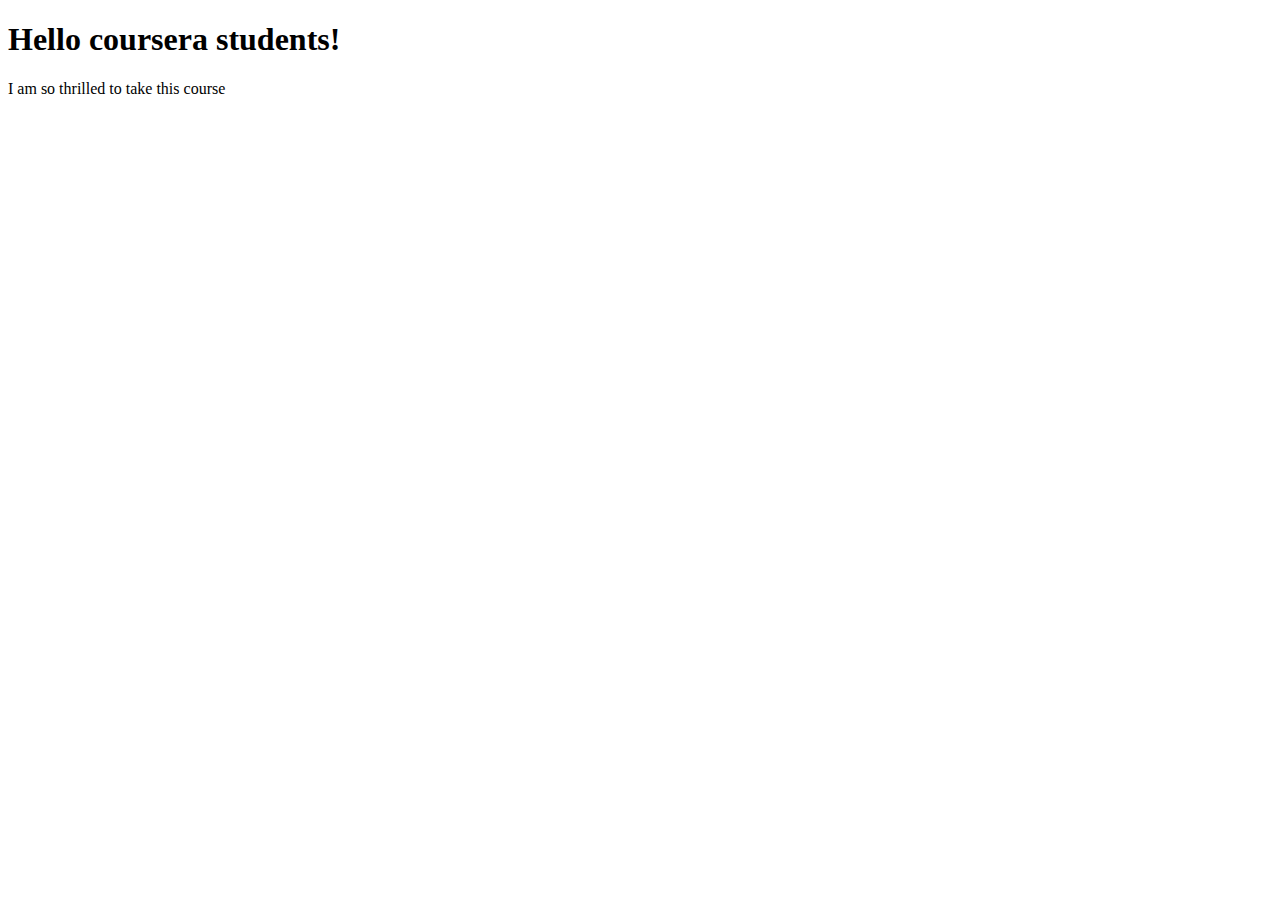
<file: index.html>
<!DOCTYPE html>
<html>
  <head>
    <meta charset="utf-8">
    <title>Hello Html</title>
  </head>
  <body>
    <h1>Hello coursera students!</h1>
    <p>I am so thrilled to take this course </p>
  </body>
</html>
</file>
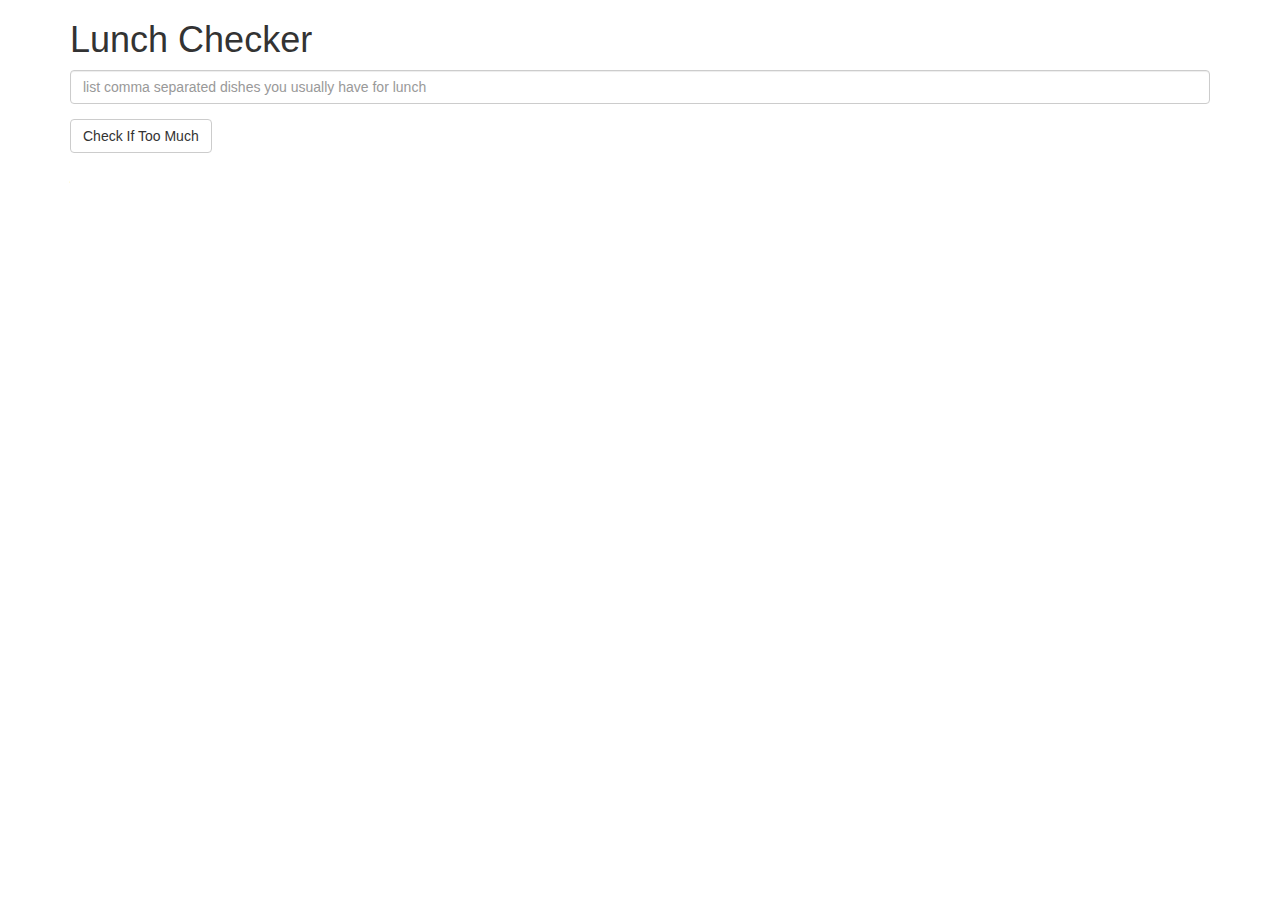
<file: module1-solution/index.html>
<!doctype html>
<html lang="en" ng-app='LunchCheck'>
  <head>
    <title>Lunch Checker</title>
    <meta name="viewport" content="width=device-width, initial-scale=1">
    <link rel="stylesheet" href="styles/bootstrap.min.css">
    <script src="angular.min.js"></script>
    <script src="app.js"></script>
    <style>
      .message { font-size: 1.3em; font-weight: bold; }
    </style>
  </head>
<body >
   <div class="container" ng-controller='LunchCheckController'>
     <h1>Lunch Checker</h1>

         <div class="form-group">
             <input id="lunch-menu"
                    type="text"
                    placeholder="list comma separated dishes you usually have for lunch"
                    class="form-control"
                    ng-model='lunchMenu'>
         </div>
         <div class="form-group">
             <button class="btn btn-default"
                     ng-click='lunchCheckerBtn();'>
                     Check If Too Much
             </button>
         </div>
         <div class="form-group message">
           {{msg}}
           <!-- Your message can go here. -->
         </div>
   </div>

</body>
</html>
</file>
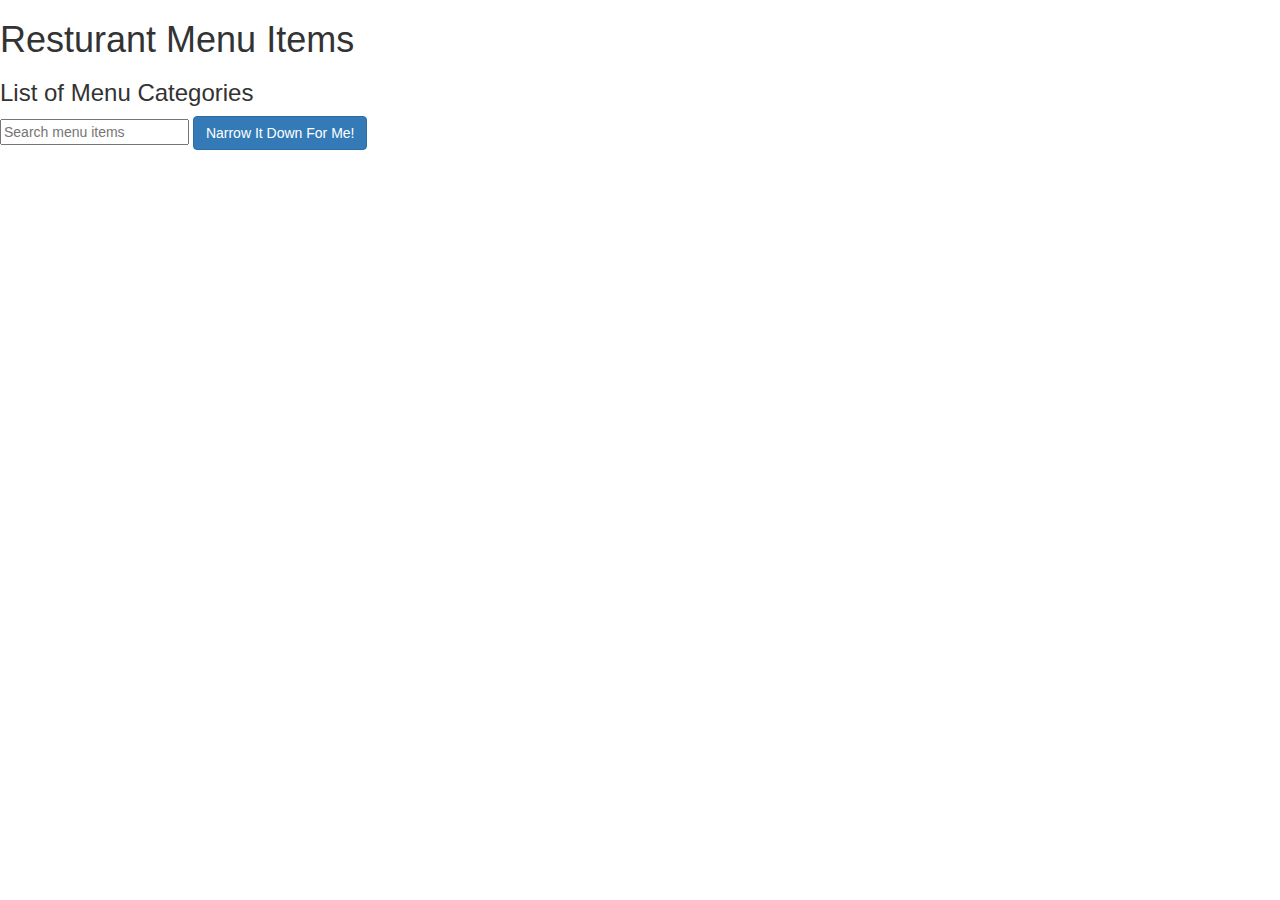
<file: module3-solution/index.html>
<!DOCTYPE html>
<html ng-app='NarrowItDown'>
  <head>
    <meta charset="utf-8">
    <script src="angular.min.js"></script>
    <script src="app.js"></script>
    <link rel="stylesheet" href="styles/bootstrap.min.css">
    <title>Using $http Service</title>
  </head>
  <body>
    <h1>Resturant Menu Items</h1>

    <div ng-controller='NarrowItDownController as narrow'>
      <h3>List of Menu Categories</h3>
      <input type="text" name="searchText" ng-model="narrow.searchText" placeholder="Search menu items"/>
      <button type="button"
              name="narrowItDownForMeBtn"
              class="btn btn-primary"
              ng-click="narrow.narrowItDown();">
              Narrow It Down For Me!
      </button>
      <div class="text-danger" ng-if="narrow.err.value">
          {{ narrow.err.msg }}
      </div>
      <div ng-if="narrow.found.length > 0">
        <h3>Found the following items: </h3>
        <found-items
            list="narrow.found"
            remove-this-item="narrow.removeItem(removeItemIndex)">
        </found-items>
      </div>
    </div>

    </div>
  </body>
</html>
</file>
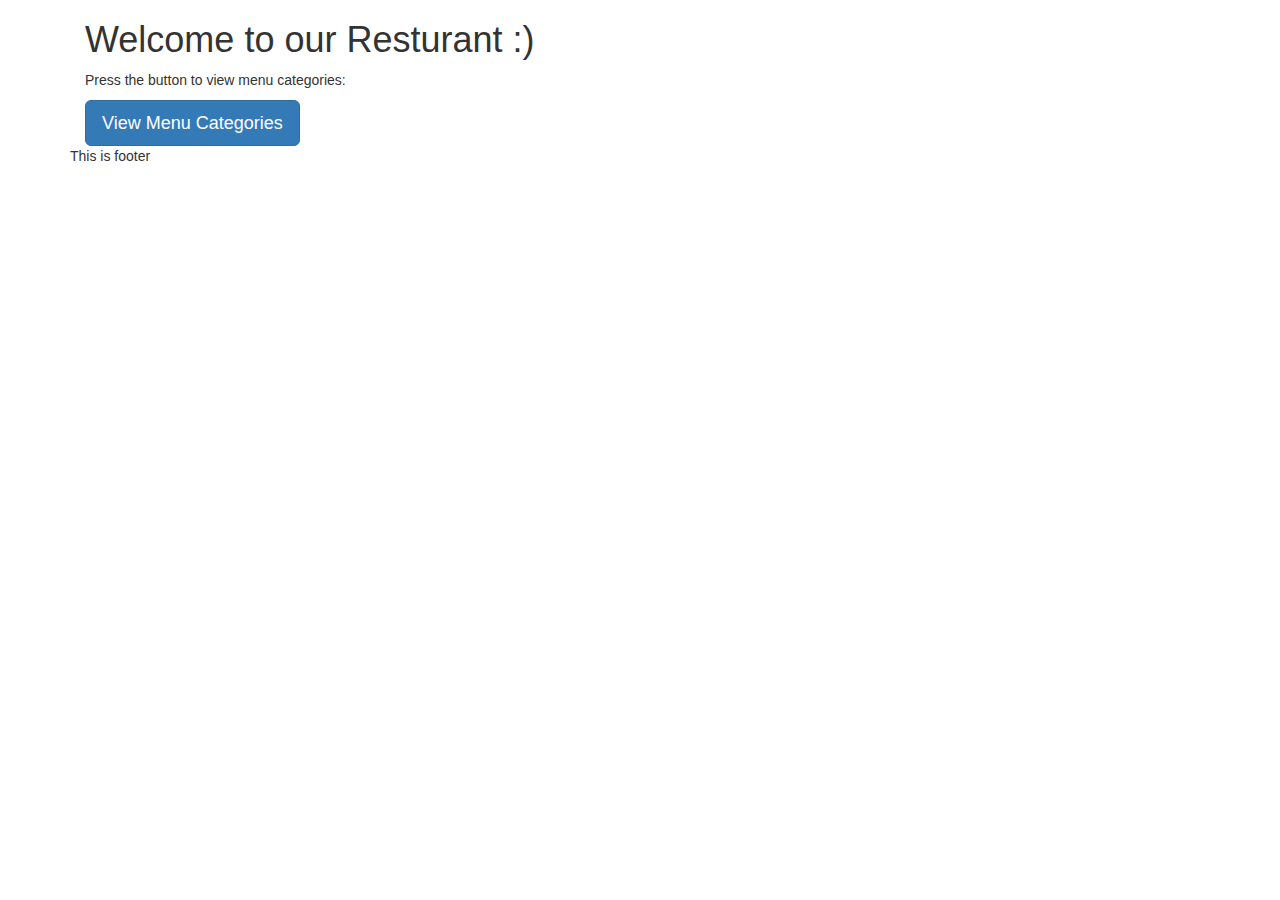
<file: module4-solution/index.html>
<!DOCTYPE html>
<html ng-app='MenuApp'>
  <head>
    <meta charset="utf-8">
    <link rel="stylesheet" href="styles/bootstrap.min.css">
    <title>Resturant Menu</title>
  </head>
  <body class="container">
    <div class="header">

    </div>
    <div class="container">
      <h1>Welcome to our Resturant :)</h1>
      <p>
        Press the button to view menu categories:
      </p>
      <ui-view></ui-view>
    </div>

    <div class="footer">
      <p class="text primary" > This is footer </p>
    </div>
    <!-- libraries -->
    <script src="lib/angular.min.js"></script>
    <script src="lib/angular-ui-router.min.js"></script>

    <!-- Data module -->
    <script src="src/menu/data.module.js"></script>
    <script src="src/menu/menuData.service.js"></script>

    <!-- MenuApp module -->
    <script src="src/menu/menuapp.module.js"></script>

    <!-- menu component -->
    <script src="src/menu/menuapp.component.js"></script>
    <!-- categories component -->
    <script src="src/menu/categories.component.js"></script>
    <script src="src/menu/categories.controller.js"></script>
    <!-- category details component -->
    <script src="src/menu/cat-details.component.js"></script>
    <script src="src/menu/cat-detail.controller.js"></script>
    <!-- routes -->
    <script src="src/routes.js"></script>

  </body>
</html>
</file>
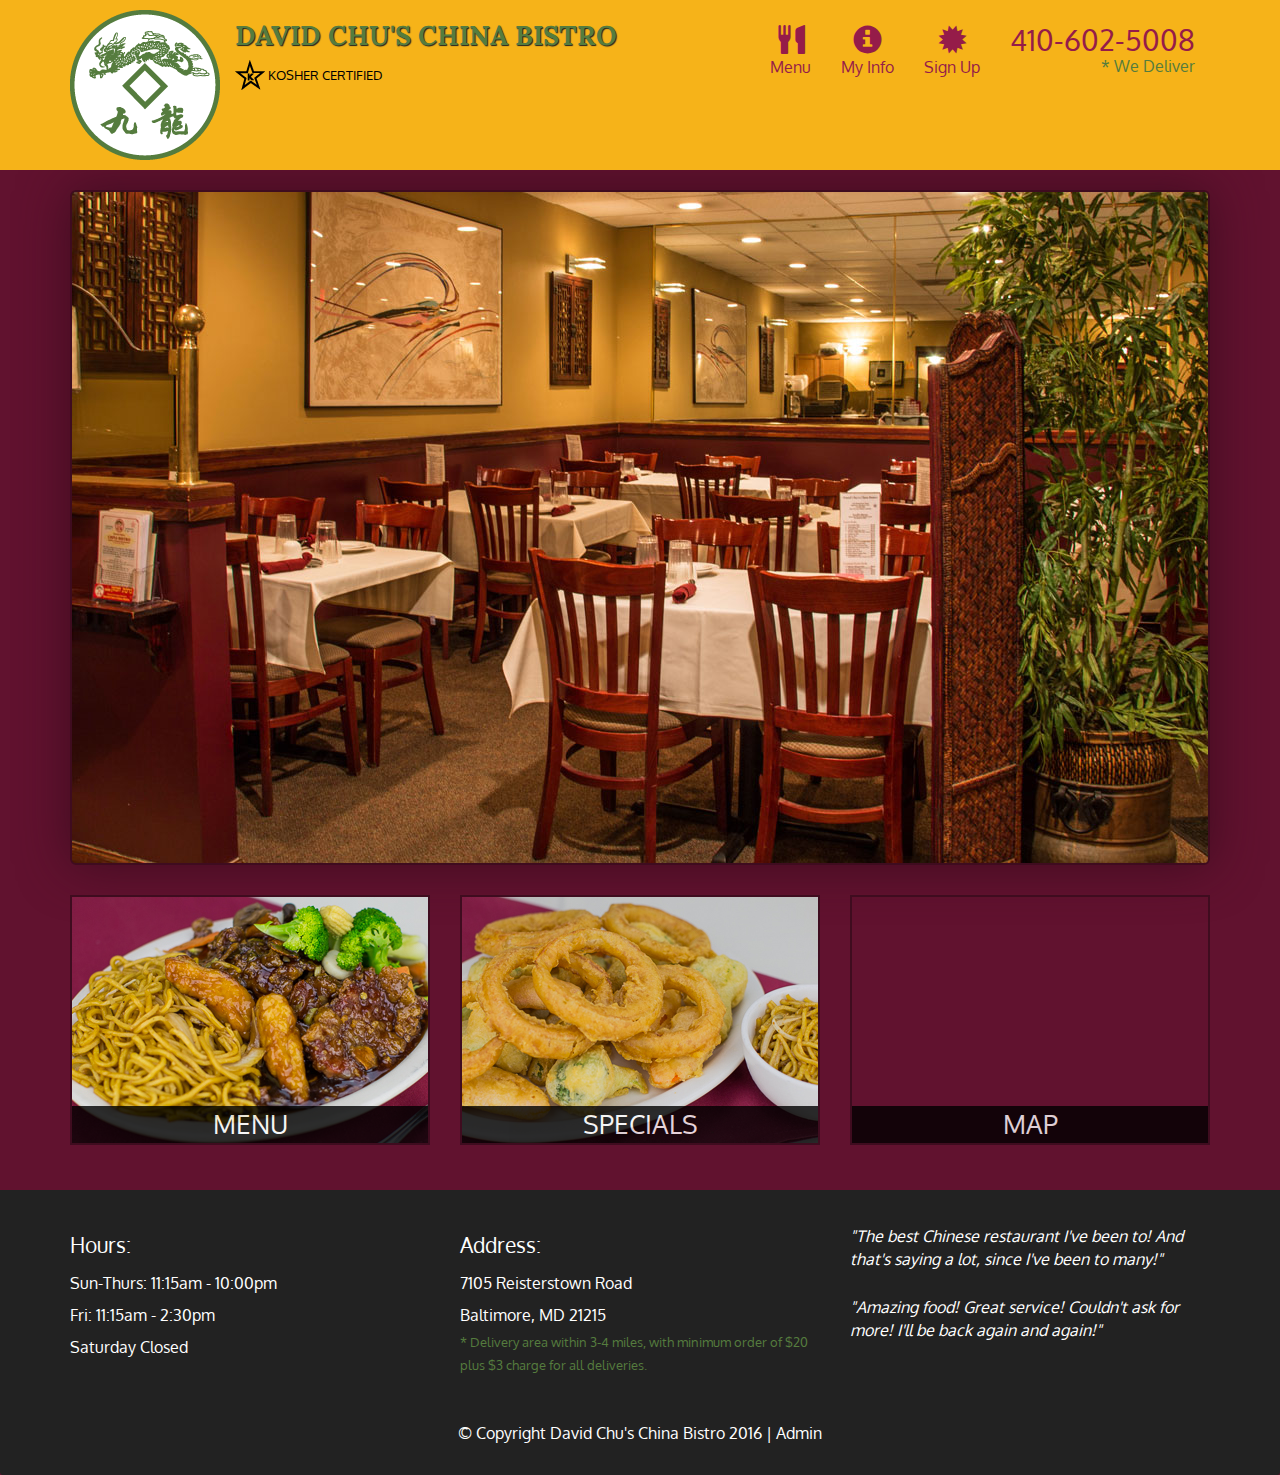
<file: module5-solution/index.html>
<!DOCTYPE html>
<html lang="en">
  <head>
    <meta charset="utf-8">
    <meta http-equiv="X-UA-Compatible" content="IE=edge">
    <meta name="viewport" content="width=device-width, initial-scale=1">
    <title>David Chu's China Bistro</title>
    <link href='https://fonts.googleapis.com/css?family=Oxygen:400,300,700' rel='stylesheet' type='text/css'>
    <link href='https://fonts.googleapis.com/css?family=Lora' rel='stylesheet' type='text/css'>
    <link rel="stylesheet" href="css/bootstrap.min.css">
    <link rel="stylesheet" href="css/restaurant.css">
    <link rel="stylesheet" href="css/common.css">
  </head>
  <body ng-app="restaurant" ng-strict-di>

    <!-- Fixed position loading indicator -->
    <loading class="loading-indicator"></loading>

    <header>
      <nav id="header-nav" class="navbar navbar-default">
        <div class="container">
          <div class="navbar-header">
            <a href="index.html" class="pull-left visible-md visible-lg">
              <div id="logo-img" alt="Logo image"></div>
            </a>

            <div class="navbar-brand">
              <a href="index.html"><h1>David Chu's China Bistro</h1></a>
              <p>
              <img src="images/star-k-logo.png" alt="Kosher certification">
              <span>Kosher Certified</span>
              </p>
            </div>

            <button id="navbarToggle" type="button" class="navbar-toggle collapsed" data-toggle="collapse" data-target="#collapsable-nav" aria-expanded="false">
              <span class="sr-only">Toggle navigation</span>
              <span class="icon-bar"></span>
              <span class="icon-bar"></span>
              <span class="icon-bar"></span>
            </button>
          </div>

          <div id="collapsable-nav" class="collapse navbar-collapse">
            <ul id="nav-list" class="nav navbar-nav navbar-right">
              <li id="navHomeButton" class="visible-xs">
                <a href="index.html">
                  <span class="glyphicon glyphicon-home"></span> Home</a>
              </li>
              <li id="navMenuButton" ui-sref-active="active">
                <a ui-sref="public.menu">
                  <span class="glyphicon glyphicon-cutlery"></span><br class="hidden-xs"> Menu</a>
              </li>
              <li>
                <a ui-sref="public.myInfo">
                  <span class="glyphicon glyphicon-info-sign"></span><br class="hidden-xs"> My Info</a>
              </li>
              <li>
                <a ui-sref="public.signUp">
                  <span class="glyphicon glyphicon-certificate"></span><br class="hidden-xs"> Sign Up</a>
              </li>
              <li id="phone" class="hidden-xs">
                <a href="tel:410-602-5008">
                  <span>410-602-5008</span></a><div>* We Deliver</div>
              </li>
            </ul><!-- #nav-list -->
          </div><!-- .collapse .navbar-collapse -->
        </div><!-- .container -->
      </nav><!-- #header-nav -->
    </header>

    <div id="call-btn" class="visible-xs">
      <a class="btn" href="tel:410-602-5008">
        <span class="glyphicon glyphicon-earphone"></span>
        410-602-5008
      </a>
    </div>
    <div id="xs-deliver" class="text-center visible-xs">* We Deliver</div>

    <ui-view>
      <div class="text-center initial-loading">
        <h2>Loading Site...</h2>
      </div>
    </ui-view>

    <footer class="panel-footer">
      <div class="container">
        <div class="row">
          <section id="hours" class="col-sm-4">
            <span>Hours:</span><br>
            Sun-Thurs: 11:15am - 10:00pm<br>
            Fri: 11:15am - 2:30pm<br>
            Saturday Closed
            <hr class="visible-xs">
          </section>
          <section id="address" class="col-sm-4">
            <span>Address:</span><br>
            7105 Reisterstown Road<br>
            Baltimore, MD 21215
            <p>* Delivery area within 3-4 miles, with minimum order of $20 plus $3 charge for all deliveries.</p>
            <hr class="visible-xs">
          </section>
          <section id="testimonials" class="col-sm-4">
            <p>"The best Chinese restaurant I've been to! And that's saying a lot, since I've been to many!"</p>
            <p>"Amazing food! Great service! Couldn't ask for more! I'll be back again and again!"</p>
          </section>
        </div>
        <div class="text-center">
          &copy; Copyright David Chu's China Bistro 2016 |
          <a ui-sref="admin.auth">Admin</a></div>
      </div>
    </footer>

    <!-- Libs -->
    <script src="lib/jquery-2.1.4.min.js"></script>
    <script src="lib/bootstrap.min.js"></script>
    <script src="lib/angular.min.js"></script>
    <script src="lib/angular-ui-router.min.js"></script>

    <!-- Main Restaurant Module -->
    <script src="src/restaurant.module.js"></script>

    <!-- Common Module -->
    <script src="src/common/common.module.js"></script>
    <script src="src/common/loading/loading.component.js"></script>
    <script src="src/common/loading/loading.interceptor.js"></script>
    <script src="src/common/menu.service.js"></script>
    <script src="src/common/common.service.js"></script>

    <!-- Public Module -->
    <script src="src/public/public.module.js"></script>
    <script src="src/public/public.routes.js"></script>
    <script src="src/public/menu/menu.controller.js"></script>
    <script src="src/public/menu-category/menu-category.component.js"></script>
    <script src="src/public/menu-items/menu-items.controller.js"></script>
    <script src="src/public/menu-item/menu-item.component.js"></script>
    <script src="src/public/signUp/signUp.controller.js"></script>
    <script src="src/public/info/myInfo.controller.js"></script>

    <!-- ADMIN SITE -->

    <!--Application files -->

  </body>

</html>
</file>
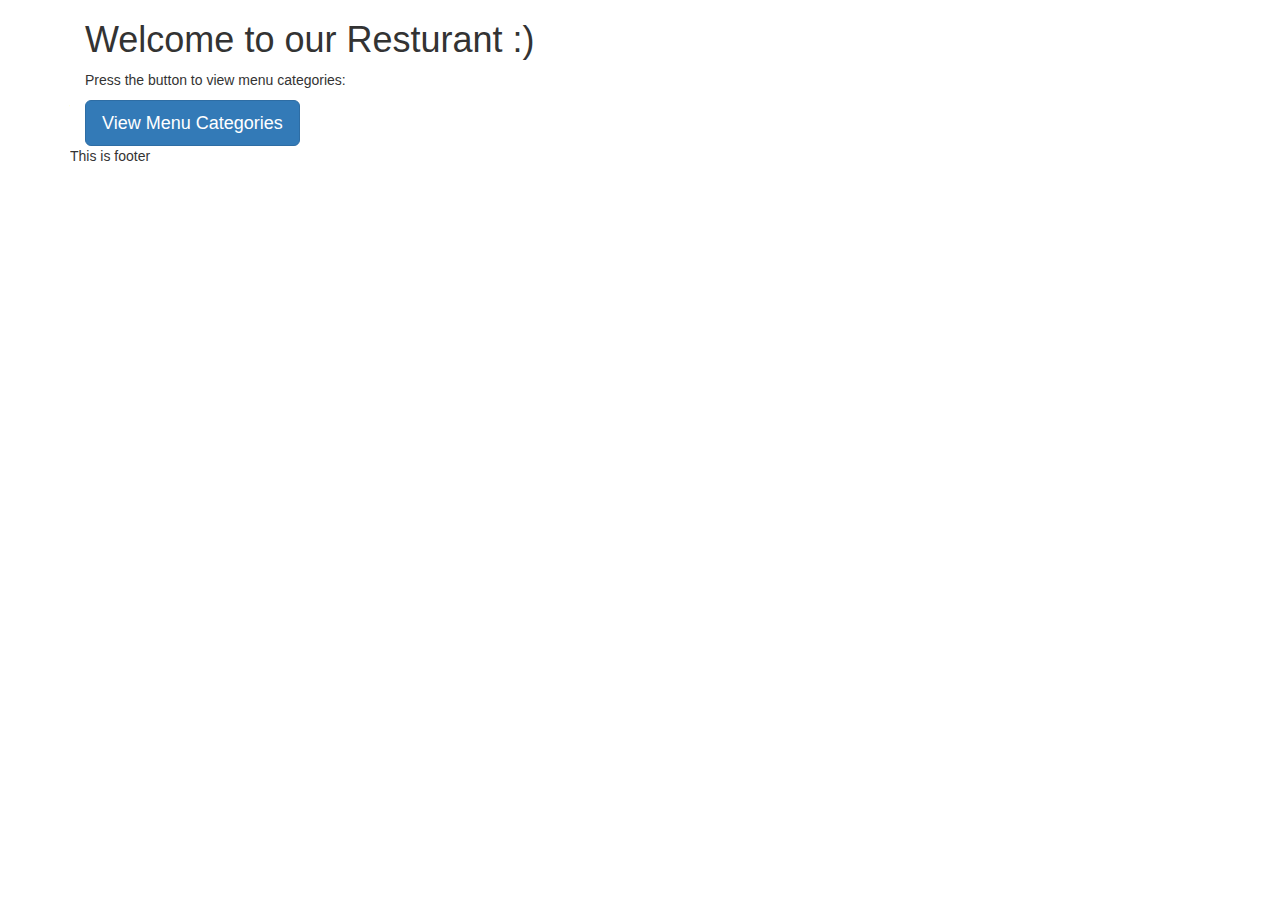
<file: module4-solution/home.html>
<!DOCTYPE html>
<html ng-app='MenuApp'>
  <head>
    <meta charset="utf-8">
    <link rel="stylesheet" href="styles/bootstrap.min.css">
    <title>Resturant Menu</title>
  </head>
  <body class="container">
    <div class="header">

    </div>
    <div class="container">
      <h1>Welcome to our Resturant :)</h1>
      <p>
        Press the button to view menu categories:
      </p>
      <ui-view></ui-view>
    </div>

    <div class="footer">
      <p class="text primary" > This is footer </p>
    </div>
    <!-- libraries -->
    <script src="lib/angular.min.js"></script>
    <script src="lib/angular-ui-router.min.js"></script>

    <!-- Data module -->
    <script src="src/menu/data.module.js"></script>
    <script src="src/menu/menuData.service.js"></script>

    <!-- MenuApp module -->
    <script src="src/menu/menuapp.module.js"></script>

    <!-- menu component -->
    <script src="src/menu/menuapp.component.js"></script>
    <!-- categories component -->
    <script src="src/menu/categories.component.js"></script>
    <script src="src/menu/categories.controller.js"></script>
    <!-- category details component -->
    <script src="src/menu/cat-details.component.js"></script>
    <script src="src/menu/cat-detail.controller.js"></script>
    <!-- routes -->
    <script src="src/routes.js"></script>








    <!-- -->

  </body>
</html>
</file>
<file: module5-solution/css/restaurant.css>
body {
  font-size: 16px;
  color: #fff;
  background-color: #61122f;
  font-family: 'Oxygen', sans-serif;
}

.initial-loading {
  margin-top: 60px;
}

/** HEADER **/
#header-nav {
  background-color: #f6b319;
  border-radius: 0;
  border: 0;
}

#logo-img {
  background: url('../images/restaurant-logo_large.png') no-repeat;
  width: 150px;
  height: 150px;
  margin: 10px 15px 10px 0;
}

.navbar-brand {
  padding-top: 25px;
}
.navbar-brand h1 { /* Restaurant name */
  font-family: 'Lora', serif;
  color: #557c3e;
  font-size: 1.5em;
  text-transform: uppercase;
  font-weight: bold;
  text-shadow: 1px 1px 1px #222;
  margin-top: 0;
  margin-bottom: 0;
  line-height: .75;
}
.navbar-brand a:hover, .navbar-brand a:focus {
  text-decoration: none;
}
.navbar-brand p { /* Kosher cert */
  color: #000;
  text-transform: uppercase;
  font-size: .7em;
  margin-top: 15px;
}
.navbar-brand p span { /* Star-K */
  vertical-align: middle;
}

#nav-list {
  margin-top: 10px;
}
#nav-list a {
  color: #951C49;
  text-align: center;
}
#nav-list a:hover {
  background: #E7E7E7;
}
#nav-list a span {
  font-size: 1.8em;
}

#phone {
  margin-top: 5px;
}
#phone a { /* Phone number */
  text-align: right;
  padding-bottom: 0;
}
#phone div { /* We Deliver */
  color: #557c3e;
  text-align: right;
  padding-right: 15px;
}

.navbar-header button.navbar-toggle, .navbar-header .icon-bar {
  border: 1px solid #61122f;
}
.navbar-header button.navbar-toggle {
  clear: both;
  margin-top: -30px;
}
/* END HEADER */

/* FOOTER */
.panel-footer {
  margin-top: 30px;
  padding-top: 35px;
  padding-bottom: 30px;
  background-color: #222;
  border-top: 0;
}
.panel-footer div.row {
  margin-bottom: 35px;
}
#hours, #address {
  line-height: 2;
}
#hours > span, #address > span {
  font-size: 1.3em;
}
#address p {
  color: #557c3e;
  font-size: .8em;
  line-height: 1.8;
}
#testimonials {
  font-style: italic;
}
#testimonials p:nth-child(2) {
  margin-top: 25px;
}
a[ui-sref="admin.auth"] {
  color: #fff;
}
/* END FOOTER */

/********** Medium devices only **********/
@media (min-width: 992px) and (max-width: 1199px) {
  /* Header */
  #logo-img {
    background: url('../images/restaurant-logo_medium.png') no-repeat;
    width: 100px;
    height: 100px;
    margin: 5px 5px 5px 0;
  }
  /* End Header */
}


/********** Extra small devices only **********/
@media (max-width: 767px) {
  /* Header */
  .navbar-brand {
    padding-top: 10px;
    height: 80px;
  }
  .navbar-brand h1 { /* Restaurant name */
    padding-top: 10px;
    font-size: 5vw; /* 1vw = 1% of viewport width */
  }
  .navbar-brand p { /* Kosher cert */
    font-size: .6em;
    margin-top: 12px;
  }
  .navbar-brand p img { /* Star-K */
    height: 20px;
  }

  #collapsable-nav a { /* Collapsed nav menu text */
    font-size: 1.2em;
  }
  #collapsable-nav a span { /* Collapsed nav menu glyph */
    font-size: 1em;
    margin-right: 5px;
  }

  #call-btn > a {
    font-size: 1.5em;
    display: block;
    margin: 0 20px;
    padding: 10px;
    border: 2px solid #fff;
    background-color: #f6b319;
    color: #951c49;
  }
  #xs-deliver {
    margin-top: 5px;
    font-size: .7em;
    letter-spacing: .1em;
    text-transform: uppercase;
  }
  /* End Header */

  /* Footer */
  .panel-footer section {
    margin-bottom: 30px;
    text-align: center;
  }
  .panel-footer section:nth-child(3) {
    margin-bottom: 0; /* margin already exists on the whole row */
  }
  .panel-footer section hr {
    width: 50%;
  }
  /* End Footer */
}


/********** Super extra small devices Only :-) (e.g., iPhone 4) **********/
@media (max-width: 479px) {
  /* Header */
  .navbar-brand h1 { /* Restaurant name */
    padding-top: 5px;
    font-size: 6vw;
  }
  /* End Header */
}
</file>
<file: module5-solution/css/common.css>
.loading-indicator {
    display: block;
    width: 70px;
    position: fixed;
    left: 0;
    right: 0;
    margin: 0 auto;
    top: 40%;
    z-index: 100;
    background-color: #FFF;
}

.loading-indicator img {
    width: 70px;
    background-color: #FFF;
}

.ui-view-placeholder {
    margin-top: 60px;
}
</file>
